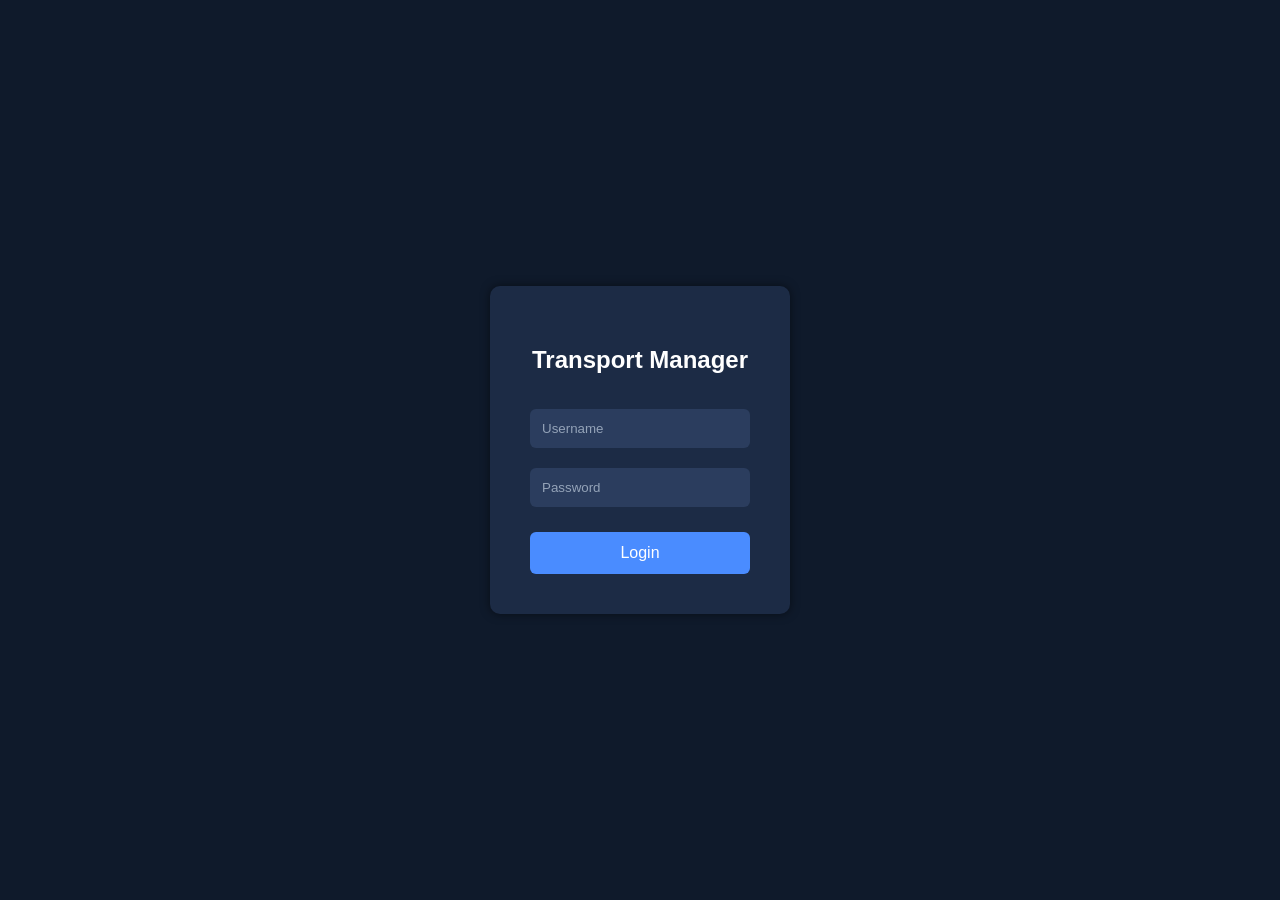
<file: frontend/index.html>
<!DOCTYPE html>
<html>

<head>

<title>Sowndarya Sree Transport</title>

<link rel="stylesheet" href="style.css">

<script>
if(localStorage.getItem("loggedIn") !== "true"){
window.location.href = "login.html";
}
</script>

</head>

<body>

<div class="sidebar">

<h2>Transport</h2>

<a href="dashboard.html">Dashboard</a>
<a href="vehicles.html">Vehicles</a>
<a href="drivers.html">Drivers</a>
<a href="trips.html">Trips</a>
<a href="fuel.html">Fuel</a>
<a href="maintenance.html">Maintenance</a>
<a href="salary.html">Salary</a>
<a href="attendance.html">Attendance</a>

<button onclick="logout()" class="logout-btn">Logout</button>

</div>


<div class="main">

<h1>Sowndarya Sree Transport</h1>

<p>Welcome to the Transport Management System</p>

<br>
<div class="card">

<h3>System Overview</h3>

<p>This system helps manage the following operations:</p>

<ul>
<li>Vehicle information</li>
<li>Driver details</li>
<li>Trip records</li>
<li>Fuel expenses</li>
<li>Vehicle maintenance</li>
<li>Driver salary</li>
<li>Driver attendance</li>
</ul>

<p>Use the sidebar to navigate between modules.</p>

</div>

</div>


<script>

function logout(){

localStorage.removeItem("loggedIn")

window.location.href = "login.html"

}

</script>

</body>
</html>
</file>
<file: frontend/style.css>
*{
box-sizing:border-box;
}

body{
margin:0;
font-family:Arial, sans-serif;
background:#0f172a;
color:white;
}


/* SIDEBAR */

.sidebar{
width:220px;
height:100vh;
background:#020617;
position:fixed;
padding:20px;
}

.sidebar h2{
color:#3b82f6;
margin-bottom:20px;
}

.sidebar a{
display:block;
color:white;
text-decoration:none;
padding:10px;
margin-top:10px;
border-radius:6px;
transition:0.2s;
}

.sidebar a:hover{
background:#1e293b;
}


/* MAIN CONTENT */

.main{
margin-left:240px;
padding:30px;
}


/* DASHBOARD CARDS */

.cards{
display:flex;
flex-wrap:wrap;
gap:20px;
}

.card{
background:#1e293b;
padding:25px;
border-radius:12px;
width:350px;
line-height:1.6;
box-shadow:0 10px 25px rgba(0,0,0,0.3);
}

.card:hover{
transform:translateY(-3px);
box-shadow:0px 4px 10px rgba(0,0,0,0.4);
}


/* INPUT FIELDS */

input, select{
padding:10px;
border-radius:6px;
border:none;
margin:5px;
width:250px;
background:#1e293b;
color:white;
outline:none;
}

input::placeholder{
color:#94a3b8;
}


/* BUTTON */

button{
background:#2563eb;
color:white;
padding:10px 20px;
border:none;
border-radius:6px;
cursor:pointer;
transition:0.2s;
}

button:hover{
background:#1d4ed8;
}


/* TABLES */

table{
width:100%;
border-collapse:collapse;
margin-top:20px;
background:#1e293b;
border-radius:8px;
overflow:hidden;
}

th{
background:#020617;
padding:12px;
}

td{
padding:10px;
text-align:center;
border-bottom:1px solid #0f172a;
}

tr:nth-child(even){
background:#0f172a;
}


/* CHART AREA */

canvas{
background:white;
padding:20px;
margin-top:20px;
border-radius:10px;
}


/* LOGIN PAGE */

.login-body{
background:#0f1a2b;
height:100vh;
display:flex;
justify-content:center;
align-items:center;
font-family:Arial;
}

.login-box{
background:#1c2b45;
padding:40px;
border-radius:10px;
width:300px;
text-align:center;
box-shadow:0px 0px 10px rgba(0,0,0,0.5);
}

.login-box h2{
color:white;
margin-bottom:25px;
}

.login-box input{
width:100%;
padding:12px;
margin:10px 0;
border:none;
border-radius:6px;
background:#2b3d5e;
color:white;
}

.login-box button{
width:100%;
padding:12px;
margin-top:15px;
border:none;
border-radius:6px;
background:#4a8cff;
color:white;
font-size:16px;
cursor:pointer;
transition:0.2s;
}

.login-box button:hover{
background:#2f6fe0;
}


/* LOGOUT BUTTON */

.logout-btn{
width:90%;
margin:20px auto;
padding:10px;
background:#ff4d4d;
color:white;
border:none;
border-radius:6px;
cursor:pointer;
transition:0.2s;
}

.logout-btn:hover{
background:#e63c3c;
}
.day:hover{
transform:scale(1.05);
background:#334155;
}
.day:hover{
transform:scale(1.05);
transition:0.15s;
}
</file>
